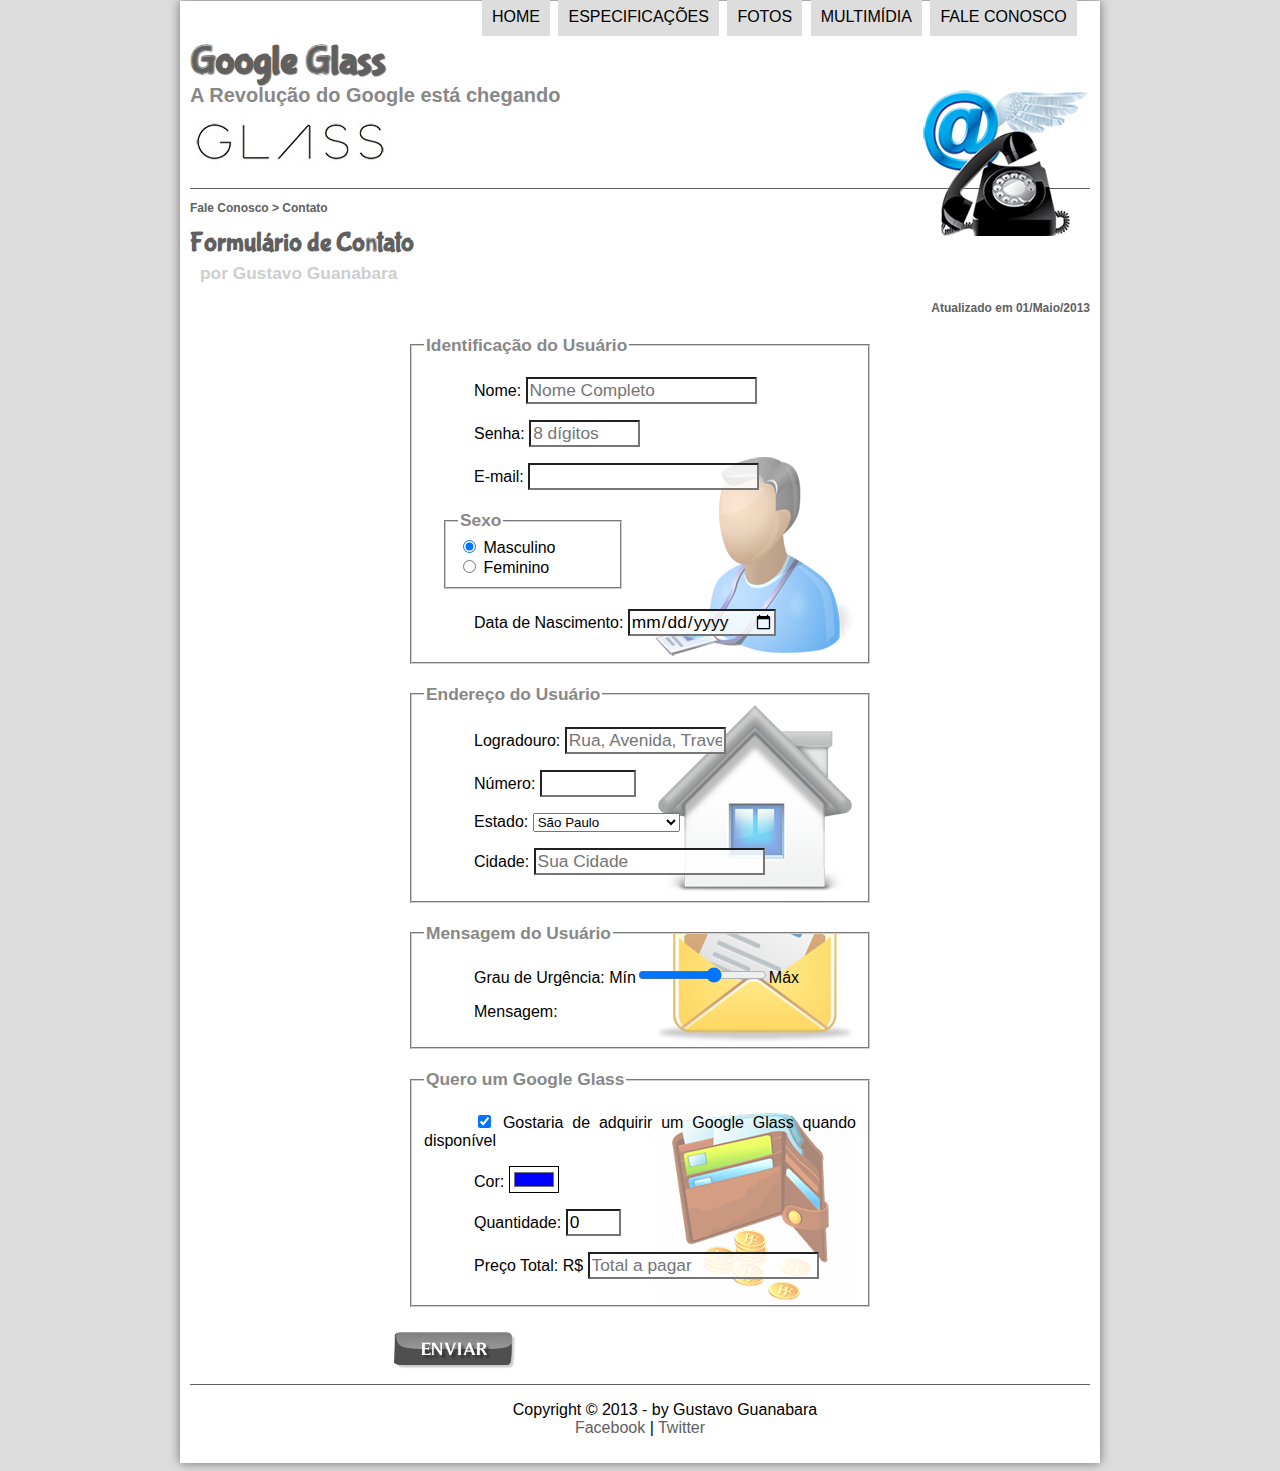
<file: fale-conosco.html>
<!DOCTYPE HTML>
<html lang="pt-br">
<head>
    <meta charset="UTF-8"/>
    <title>Tudo Sobre Google Glass</title>
    <link rel="stylesheet" href="_css/estilo.css"/>
    <link rel="stylesheet" href="_css/form.css"/>
    <script language="javascript" src="_javascript/funcoes.js"></script>
    <script>
        function calc_total() {
            var qtd = parseInt(document.getElementById('cQtd').value);
            tot = qtd * 1500;
            document.getElementById('cTot').value = tot;
        }
    </script>
</head>
<body>
<div id="interface">

<header id="cabecalho">
    <hgroup>
        <h1>Google Glass</h1>
        <h2>A Revolução do Google está chegando</h2>
    </hgroup> 
   
    <img id="icone" src="_imagens/contato.png"/>
    <nav id="Menu">
        <h1>Menu Principal</h1>
        <ul type="disc">
            <li onmouseover="mudaFoto('_imagens/home.png')" onmouseout="mudaFoto('_imagens/contato.png')"><a href="index.html">Home</a></li>
            <li onmouseover="mudaFoto('_imagens/especificacoes.png')" onmouseout="mudaFoto('_imagens/contato.png')"><a href="specs.html">Especificações</a></li>
            <li onmouseover="mudaFoto('_imagens/fotos.png')" onmouseout="mudaFoto('_imagens/contato.png')"><a href="fotos.html">Fotos</a></li>
            <li onmouseover="mudaFoto('_imagens/multimidia.png')" onmouseout="mudaFoto('_imagens/contato.png')"><a href="multimidia.html">Multimídia</a></li>
            <li onmouseover="mudaFoto('_imagens/contato.png')" onmouseout="mudaFoto('_imagens/contato.png')"><a href="fale-conosco.html">Fale conosco</a></li>
        </ul>
    </nav>
</header>

<section id="corpo-full">
    <article id="np">
<header id="cabecalho-artigo">     
            <hgroup>
                <h3>Fale Conosco > Contato</h3>
                <h1>Formulário de Contato</h1>
                <h2>por Gustavo Guanabara</h2>
                <h3 class="direita">Atualizado em 01/Maio/2013</h3>
            </hgroup>
</header>

<form method="post" id="fContato" action="mailto:antonielsilva11t@outlook.com" oninput="calc_total();">

<fieldset id="usuario"><legend>Identificação do Usuário</legend>
    <p><label for="cNome">Nome:</label> <input type="text" name="tNome" id="cNome" size="20" maxlength="30" placeholder="Nome Completo"/></p>
    <p><label for="cSenha">Senha:</label> <input type="password" name="tSenha" id="cSenha" size="8" maxlength="8" placeholder="8 dígitos"/></p>
    <p><label for="cMail">E-mail:</label> <input type="email" name="tMail" id="cMail" size="20" maxlength="40"/></p>
    <fieldset id="sexo"><legend>Sexo</legend>
        <input type="radio" name="tSexo" id="cMasc" checked/> <label for="cMasc">Masculino</label><br/>
        <input type="radio" name="tSexo" id="cFem"/> <label for="cFem">Feminino</label>
    </fieldset>
    <p><label>Data de Nascimento: </label>
    <input type="date" name="tNasc" id="cNasc"/></p>
</fieldset>

<fieldset id="endereco"><legend>Endereço do Usuário</legend>
    <p><label for="cRua">Logradouro:</label> 
    <input type="text" name="tRua" id="cRua" size="13" maxlength="80" placeholder="Rua, Avenida, Travessa, ..."/></p>
    <p><label for="cNum">Número:</label> 
    <input type="number" name="tNum" id="cNum" min="0" max="99999"/></p>
    <p><label for="cEst">Estado:</label>
    <select name="tEst" id="cEst">
        <optgroup label="Região Sudeste">
            <option value="RJ">Rio de Janeiro</option>
            <option value="SP" selected>São Paulo</option>
            <option value="MG">Minas gerais</option>
        </optgroup>

        <optgroup label="Região Sul">
            <option value="PR">Paraná</option>
            <option value="SC">Santa Catarina</option>
            <option value="RS">Rio Grande do Sul</option>
        </optgroup>

    </select></p>
    <p><label for="cCid">Cidade:</label>
    <input type="text" name="tCid" id="cCid" maxlength="40" size="20" placeholder="Sua Cidade" list="cidades"/></p>
    <datalist id="cidades">
        <option value="Rio de Janeiro"></option>
        <option value="Nova Iguaçu"></option>
        <option value="Netóroi"></option>
        <option value="Belford Roxo"></option>
    </datalist>
</fieldset>

<fieldset id="mensagem"><legend>Mensagem do Usuário</legend>
    <p><label for="cUrg">Grau de Urgência:</label>
    Mín<input type="range" name="tUrg" id="cUrg" min="0" max="10" step="2"/>Máx</p>
    <p><label for="cMsg">Mensagem:</label>
   
</fieldset>

<fieldset id="pedido"><legend>Quero um Google Glass</legend>
    <p><input type="checkbox" name="tPed" id="cPed" checked/>
    <label for="cPed">Gostaria de adquirir um Google Glass quando disponível</label></p>
    <p><label for="cCor">Cor:</label>
    <input type="color" name="tCor" id="cCor" value="#0000FF"/></p>
    <p><label for="cQtd">Quantidade:</label>
    <input type="number" name="tQtd" id="cQtd" min="0" max="5" value="0"/></p>
    <p><label for="cTot">Preço Total: R$</label>
    <input type="tex" name="tTot" id="cTot" placeholder="Total a pagar" readonly></p>
</fieldset>

<input type="image" name="tEnviar" src="_imagens/botao-enviar.png"/>
</form>

    </article>
</section>

<footer id="rodape">
    <p>Copyright &copy; 2013 - by Gustavo Guanabara <br/>    
        <a href="http://facebook.com/cursosemvideo" target="_blank">Facebook</a> | 
        <a href="http://twitter.com/cursosemvideo" target="_blank">Twitter</a></p>
</footer>
</div>
</body>
</html>
</file>
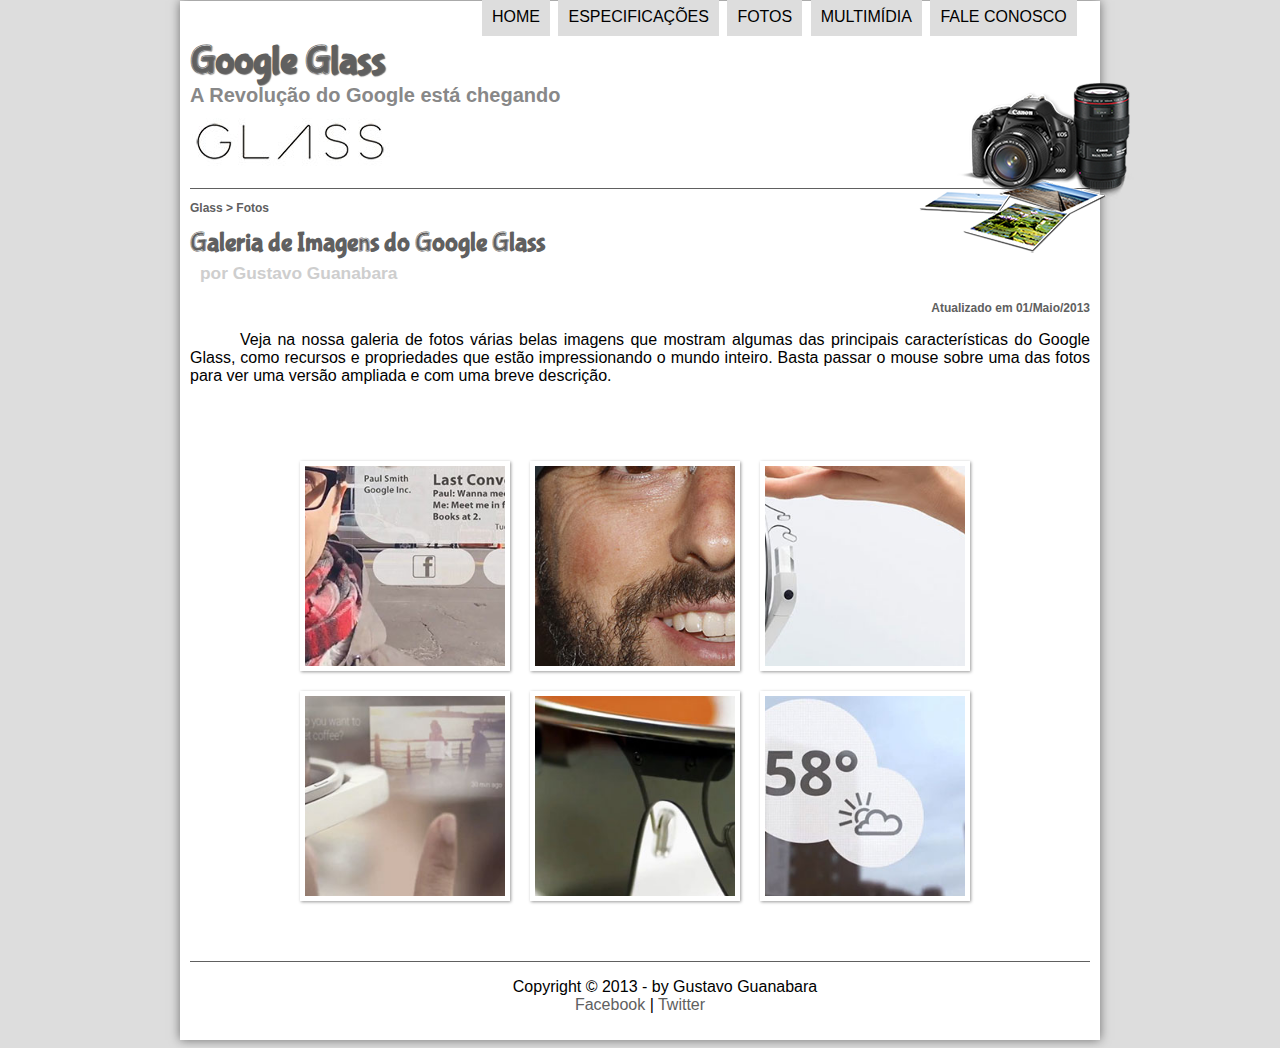
<file: fotos.html>
<!DOCTYPE HTML>
<html lang="pt-br">
<head>
    <meta charset="UTF-8"/>
    <title>Tudo Sobre Google Glass</title>
    <link rel="stylesheet" href="_css/estilo.css"/>
    <link rel="stylesheet" href="_css/fotos.css"/>
</head>
<script language="javascript" src="_javascript/funcoes.js"></script>
<body>
<div id="interface">

<header id="cabecalho">
    <hgroup>
        <h1>Google Glass</h1>
        <h2>A Revolução do Google está chegando</h2>
    </hgroup> 
   
    <img id="icone" src="_imagens/fotos.png"/>
    <nav id="Menu">
        <h1>Menu Principal</h1>
        <ul type="disc">
            <li onmouseover="mudaFoto('_imagens/home.png')" onmouseout="mudaFoto('_imagens/fotos.png')"><a href="index.html">Home</a></li>
            <li onmouseover="mudaFoto('_imagens/especificacoes.png')" onmouseout="mudaFoto('_imagens/fotos.png')"><a href="specs.html">Especificações</a></li>
            <li onmouseover="mudaFoto('_imagens/fotos.png')" onmouseout="mudaFoto('_imagens/fotos.png')"><a href="fotos.html">Fotos</a></li>
            <li onmouseover="mudaFoto('_imagens/multimidia.png')" onmouseout="mudaFoto('_imagens/fotos.png')"><a href="multimidia.html">Multimídia</a></li>
            <li onmouseover="mudaFoto('_imagens/contato.png')" onmouseout="mudaFoto('_imagens/fotos.png')"><a href="fale-conosco.html">Fale conosco</a></li>
        </ul>
    </nav>
</header>

<section id="corpo-full">
    <article id="np">
<header id="cabecalho-artigo">     
            <hgroup>
                <h3>Glass > Fotos</h3>
                <h1>Galeria de Imagens do Google Glass</h1>
                <h2>por Gustavo Guanabara</h2>
                <h3 class="direita">Atualizado em 01/Maio/2013</h3>
            </hgroup>
</header>

<p>Veja na nossa galeria de fotos várias belas imagens que mostram algumas das principais características do Google Glass, como recursos e propriedades que estão impressionando o mundo inteiro. Basta passar o mouse sobre uma das fotos para ver uma versão ampliada e com uma breve descrição.</p>

    <ul id="album-fotos">
        <li id="foto01"><span>Agenda e lembretes</span></li>
        <li id="foto02"><span>Sergey Brin usando o Glass</span></li>
        <li id="foto03"><span>Leve e compacto</span></li>
        <li id="foto04"><span>Sensação de uma tela de 50"</span></li>
        <li id="foto05"><span>Vários tipos de lente</span></li>
        <li id="foto06"><span>Informações importantes</span></li>
    </ul>

    </article>
    </section>

    <footer id="rodape">
        <p>Copyright &copy; 2013 - by Gustavo Guanabara <br/>    
            <a href="http://facebook.com/cursosemvideo" target="_blank">Facebook</a> | 
            <a href="http://twitter.com/cursosemvideo" target="_blank">Twitter</a></p>
    </footer>
</div>
</body>
</html>
</file>
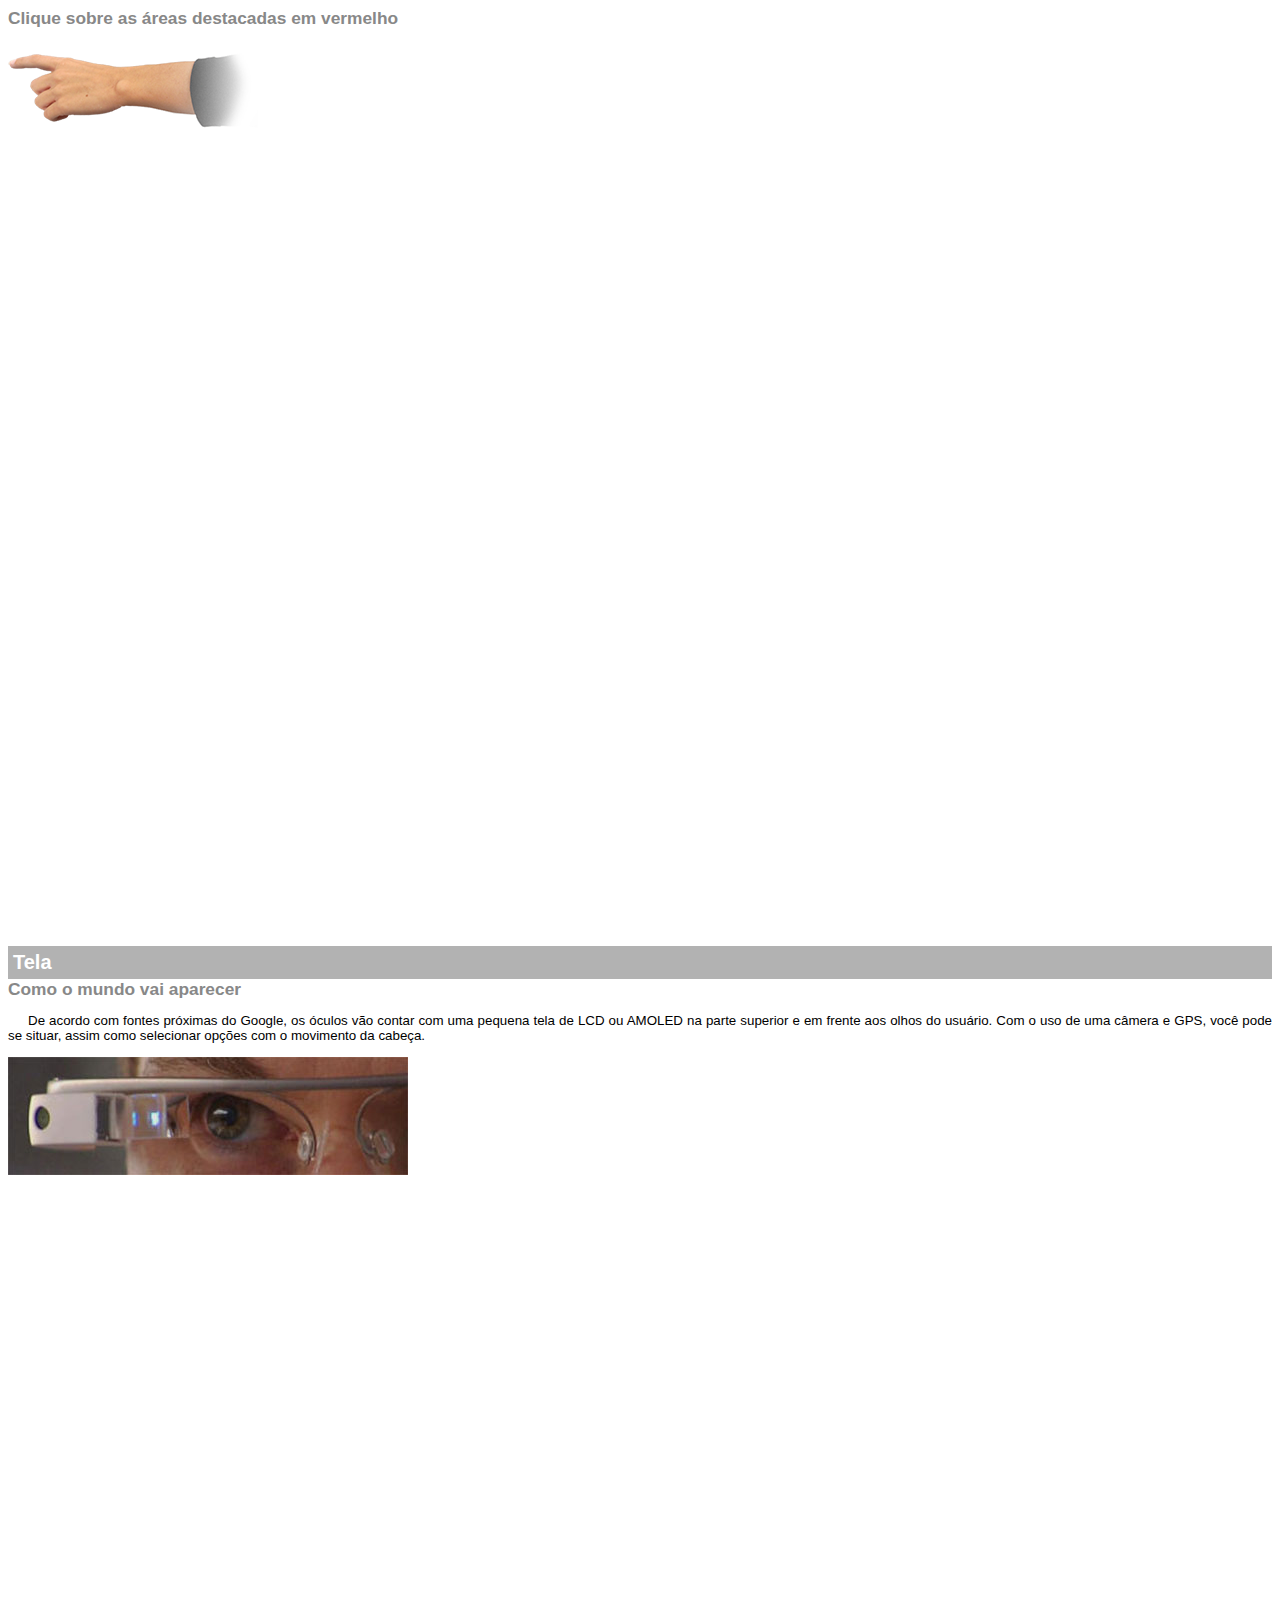
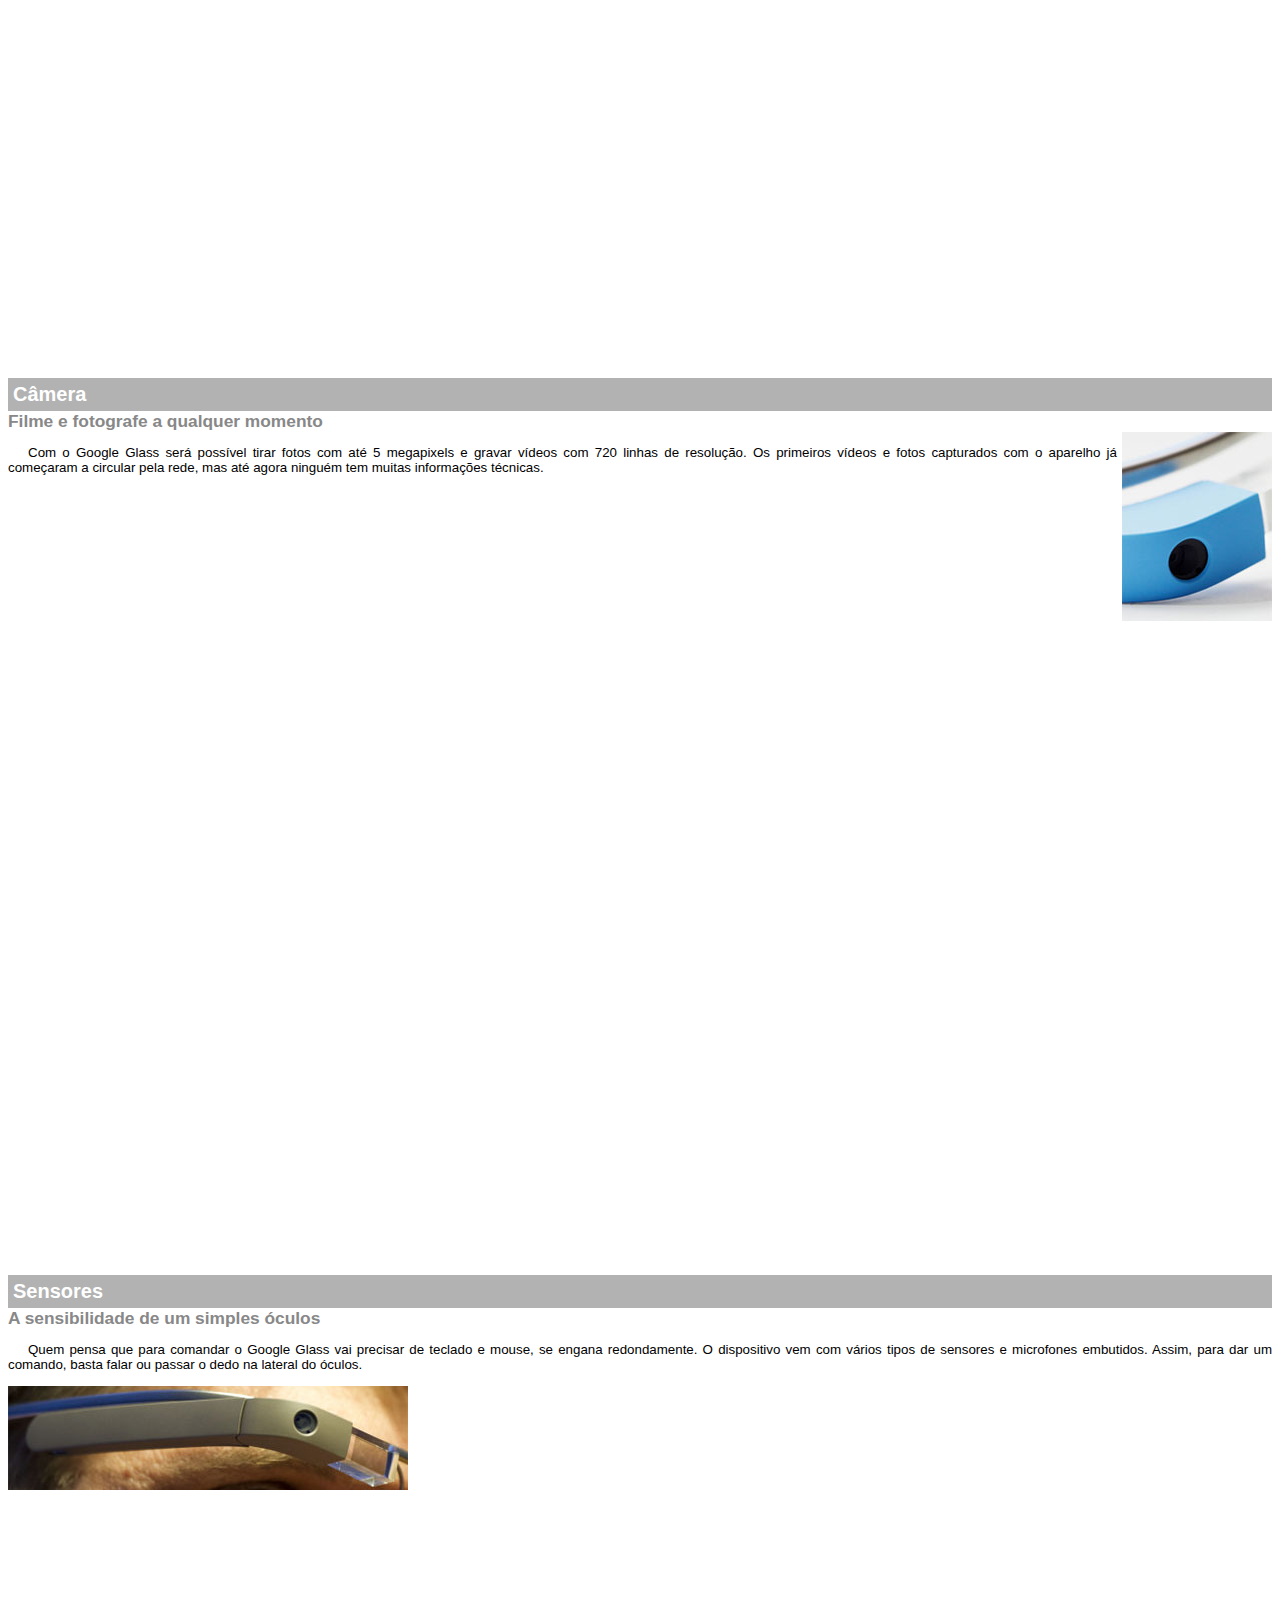
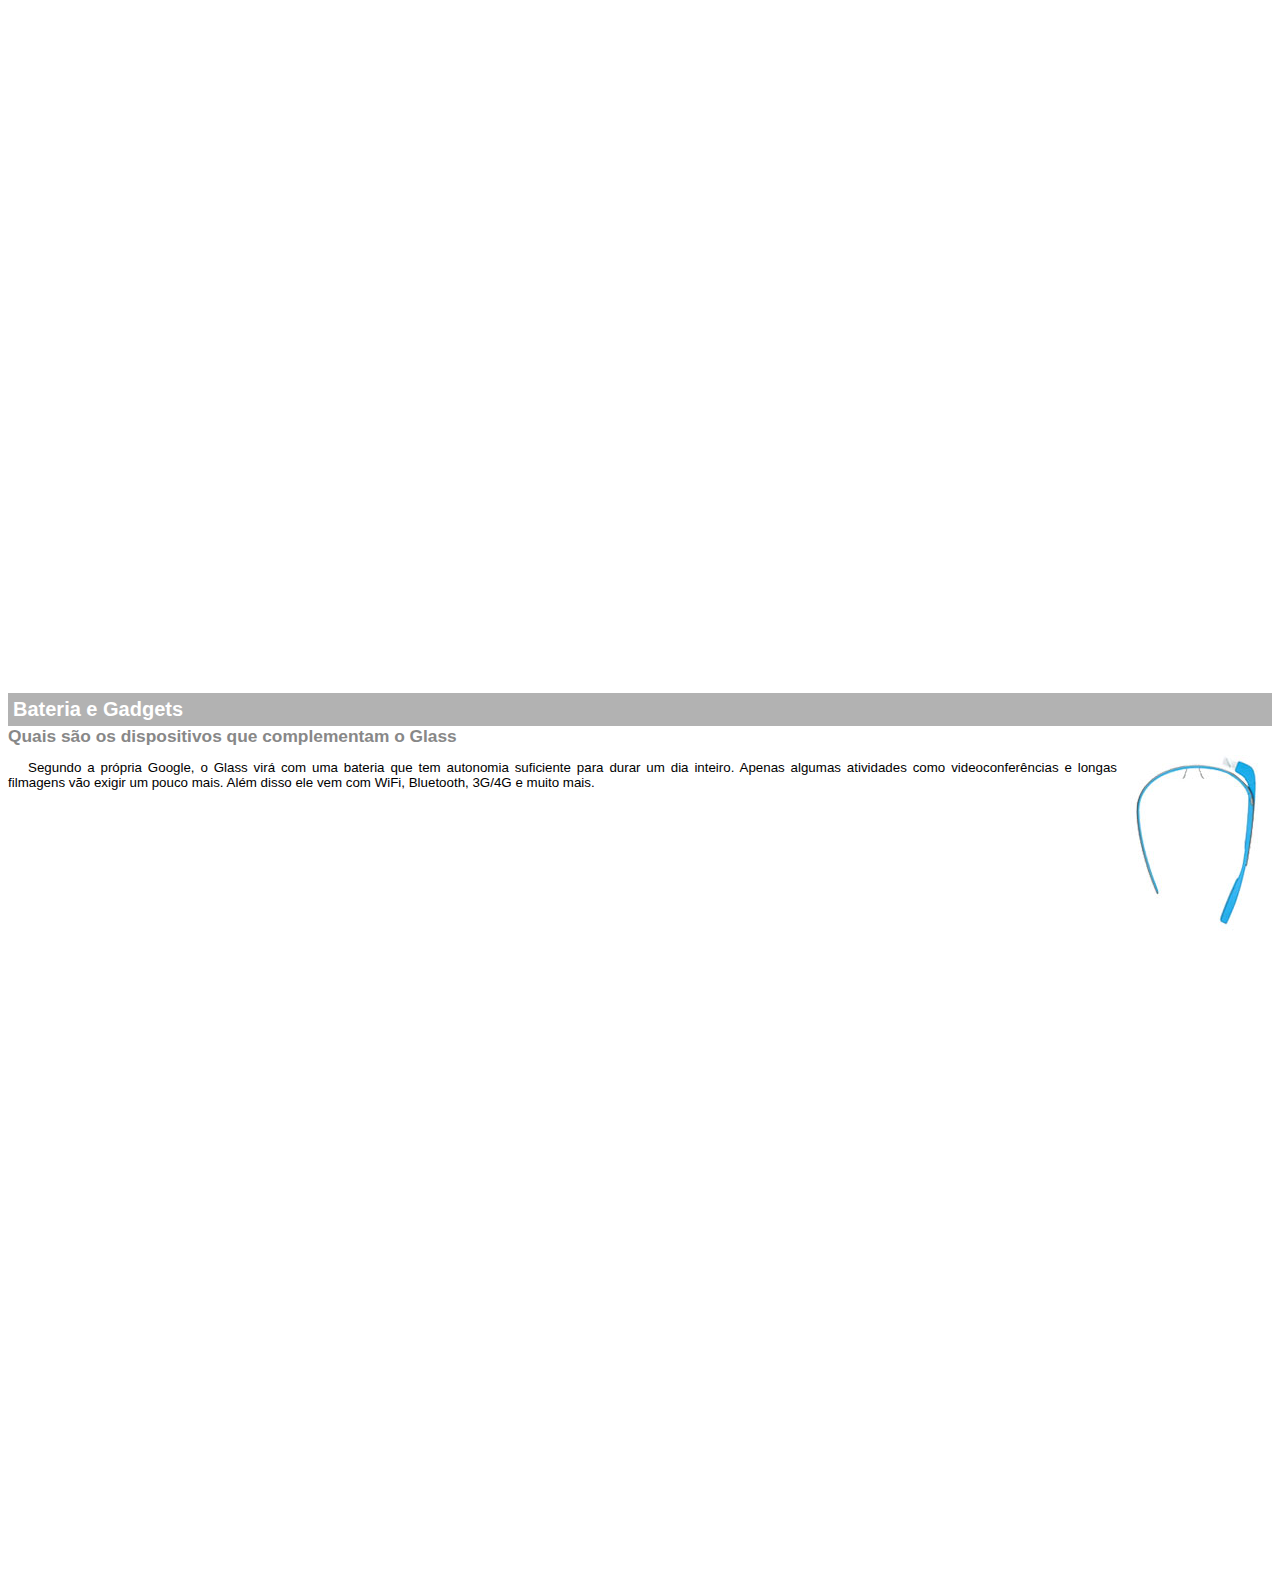
<file: google-glass.html>
<!DOCTYPE html>
<html>
<head>
    <meta charset="UTF-8"/>
    <title>Informações sobre Google Glass</title>
    <style>
        body {
            font-family: Arial, sans-serif;
            font-size: 10pt;
            overflow: hidden;
        }
        p {       
            text-align: justify;
            text-indent: 20px;
        }
        article h1 {
            font-size: 15pt;
            color:#ffffff;
            background-color: rgba(0,0,0,.3);
            padding: 5px;
            margin: 0px;
        }
        article h2 {
            font-size: 13pt;
            color: #888888;
            margin: 0px;
        }
        article {
            margin-bottom: 800px;
        }
        img.img-dir {
            display: block;
            float: right;
            margin-left: 5px;
        }
    </style>
</head>

<body>

<article id="topo">
    <header>
        <h2>Clique sobre as áreas destacadas em vermelho</h2>
    </header>
    <img src="_imagens/mao.png" alt="Mão apontando para a esquerda"/>
</article>

<article id="tela">
    <header>
        <h1>Tela</h1>
        <h2>Como o mundo vai aparecer</h2>
    </header>
    <p>De acordo com fontes próximas do Google, os óculos vão contar com uma pequena tela de LCD ou AMOLED na parte superior e em frente aos olhos do usuário. Com o uso de uma câmera e GPS, você pode se situar, assim como selecionar opções com o movimento da cabeça.</p>
    <img src="_imagens/det-tela.jpg" alt="Tela do Google Glass"/>
</article>

<article id="camera">
    <header>
        <h1>Câmera</h1>
        <h2>Filme e fotografe a qualquer momento</h2>
    </header>
    <img src="_imagens/det-camera.jpg" class="img-dir" alt="Câmera do Google Glass"/>
    <p>Com o Google Glass será possível tirar fotos com até 5 megapixels e gravar vídeos com 720 linhas de resolução. Os primeiros vídeos e fotos capturados com o aparelho já começaram a circular pela rede, mas até agora ninguém tem muitas informações técnicas.</p>
</article>

<article id="sensores">
    <header>
        <h1>Sensores</h1>
        <h2>A sensibilidade de um simples óculos</h2>
    </header>
    <p>Quem pensa que para comandar o Google Glass vai precisar de teclado e mouse, se engana redondamente. O dispositivo vem com vários tipos de sensores e microfones embutidos. Assim, para dar um comando, basta falar ou passar o dedo na lateral do óculos.</p>
    <img src="_imagens/det-touch.jpg" alt="Sensores do Google Glass"/>
</article>

<article id="gadgets">
    <header>
        <h1>Bateria e Gadgets</h1>
        <h2>Quais são os dispositivos que complementam o Glass</h2>
    </header>
    <img src="_imagens/det-bateria.jpg" class="img-dir" alt="Bateria e Gadgets do Google Glass"/>
    <p>Segundo a própria Google, o Glass virá com uma bateria que tem autonomia suficiente para durar um dia inteiro. Apenas algumas atividades como videoconferências e longas filmagens vão exigir um pouco mais. Além disso ele vem com WiFi, Bluetooth, 3G/4G e muito mais.</p>
</article>
</body>
</html>
</file>
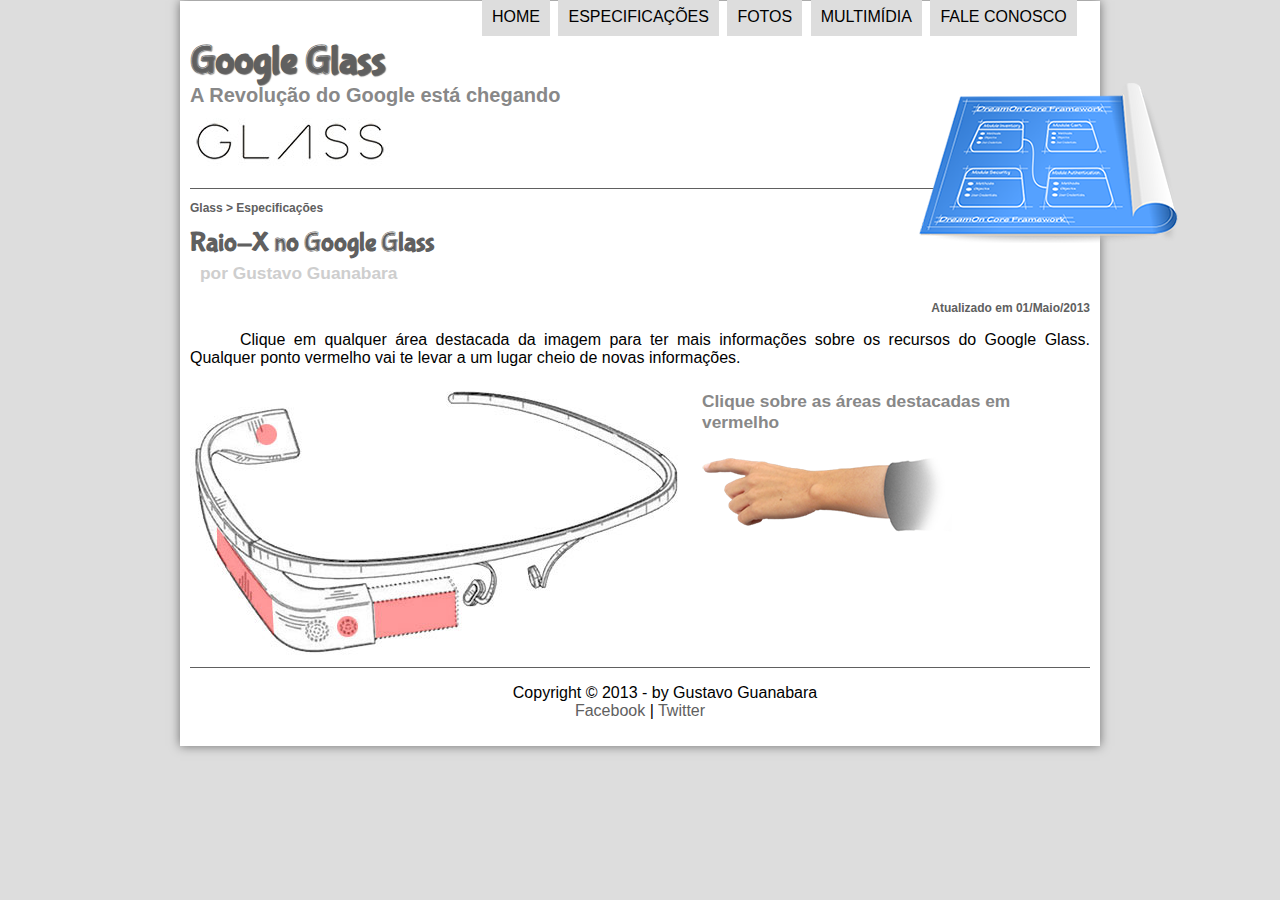
<file: specs.html>
<!DOCTYPE HTML>
<html lang="pt-br">
<head>
    <meta charset="UTF-8"/>
    <title>Tudo Sobre Google Glass</title>
    <link rel="stylesheet" href="_css/estilo.css"/>
    <link rel="stylesheet" href="_css/specs.css"/>
</head>
<script language="javascript" src="_javascript/funcoes.js"></script>
<body>
<div id="interface">

<header id="cabecalho">
    <hgroup>
        <h1>Google Glass</h1>
        <h2>A Revolução do Google está chegando</h2>
    </hgroup> 
   
    <img id="icone" src="_imagens/especificacoes.png"/>
    <nav id="Menu">
        <h1>Menu Principal</h1>
        <ul type="disc">
            <li onmouseover="mudaFoto('_imagens/home.png')" onmouseout="mudaFoto('_imagens/especificacoes.png')"><a href="index.html">Home</a></li>
            <li onmouseover="mudaFoto('_imagens/especificacoes.png')" onmouseout="mudaFoto('_imagens/especificacoes.png')"><a href="specs.html">Especificações</a></li>
            <li onmouseover="mudaFoto('_imagens/fotos.png')" onmouseout="mudaFoto('_imagens/especificacoes.png')"><a href="fotos.html">Fotos</a></li>
            <li onmouseover="mudaFoto('_imagens/multimidia.png')" onmouseout="mudaFoto('_imagens/especificacoes.png')"><a href="multimidia.html">Multimídia</a></li>
            <li onmouseover="mudaFoto('_imagens/contato.png')" onmouseout="mudaFoto('_imagens/especificacoes.png')"><a href="fale-conosco.html">Fale conosco</a></li>
        </ul>
    </nav>
</header>

<section id="corpo-full">
    <article id="np">
        <header id="cabecalho-artigo">     
            <hgroup>
                <h3>Glass > Especificações</h3>
                <h1>Raio-X no Google Glass</h1>
                <h2>por Gustavo Guanabara</h2>
                <h3 class="direita">Atualizado em 01/Maio/2013</h3>
            </hgroup>
        </header>

        <p>Clique em qualquer área destacada da imagem para ter mais informações sobre os recursos do Google Glass. Qualquer ponto vermelho vai te levar a um lugar cheio de novas informações.</p>

        <section id="conteudo">
            <img src="_imagens/glass-esquema-marcado.jpg" usemap="#meumapa"/>
            <map name="meumapa">
                <area shape="rect" coords="179,202,270,260" href="google-glass.html#tela" target="janela"/>
                <area shape="circle" coords="158,243,12" href="google-glass.html#camera" target="janela"/>
                <area shape="circle" coords="73,52,12" href="google-glass.html#gadgets" target="janela"/>
                <area shape="poly" coords="28,143,83,216,84,249,27,169" href="google-glass.html#sensores" target="janela"/>
            </map>
            <iframe src="google-glass.html" name="janela" id="frame-spec" scrolling="no"></iframe>
        </section>

    </article>
</section>

    <footer id="rodape">
        <p>Copyright &copy; 2013 - by Gustavo Guanabara <br/>    
            <a href="http://facebook.com/cursosemvideo" target="_blank">Facebook</a> | 
            <a href="http://twitter.com/cursosemvideo" target="_blank">Twitter</a></p>
    </footer>
</div>
</body>
</html>
</file>
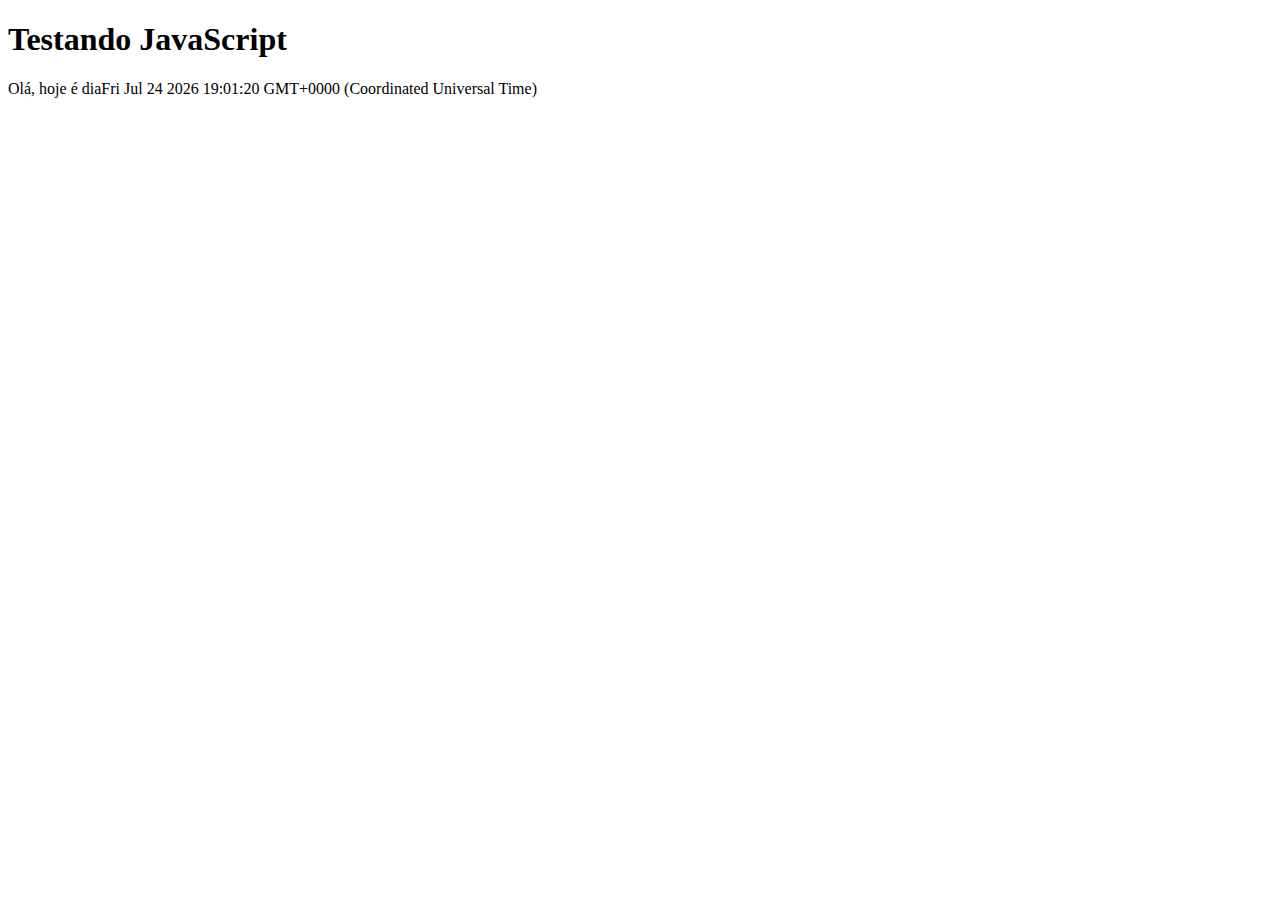
<file: testejs01.html>
<!DOCTYPE html>
<html lang="pt-br">
<head>
    <title>Teste JavaScript</title>
    <meta charset="UTF-8"/>
</head>
<body>
    <h1>Testando JavaScript</h1>
    <script>
        document.write("Olá, hoje é dia" + Date());
    </script>
</body>
</html>
</file>
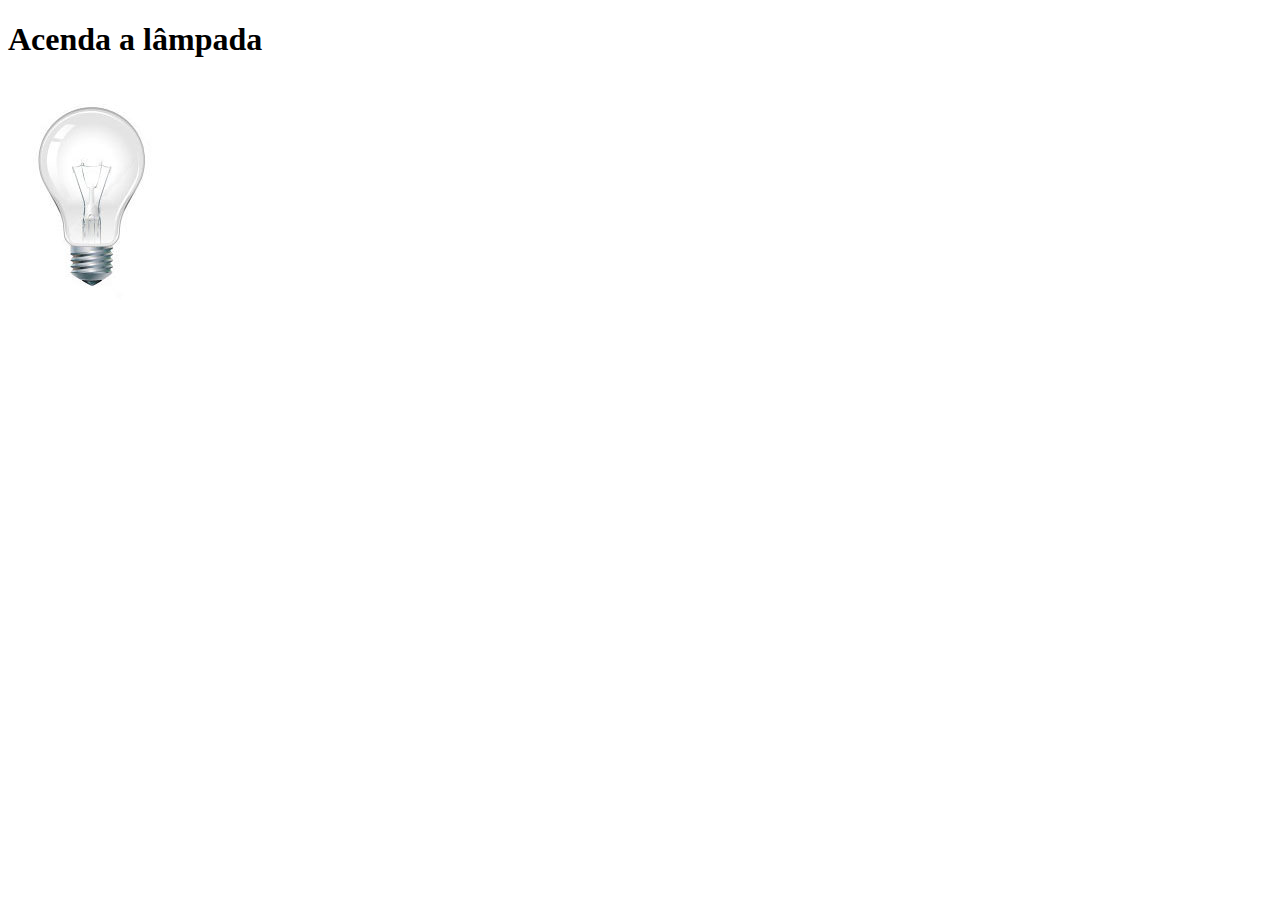
<file: testejs02.html>
<!DOCTYPE html>
<html lang="pt-br">
<head>
    <title>Teste JavaScript</title>
    <meta charset="UTF-8"/>
    <script>
        function acendeLampada() {
            document.getElementById("luz").src = "_imagens/lampada-acesa.jpg";
        }
        function apagaLampada() {
            document.getElementById("luz").src = "_imagens/lampada-apagada.jpg";
        }
        function quebraLampada() {
            document.getElementById("luz").src = "_imagens/lampada-quebrada.jpg";
        }
    </script>
</head>
<body>
    <h1>Acenda a lâmpada</h1>
    <img src="_imagens/lampada-apagada.jpg" id="luz" onmousemove="acendeLampada()" onmouseout="apagaLampada()" onclick="quebraLampada()"/>
</body>
</html>
</file>
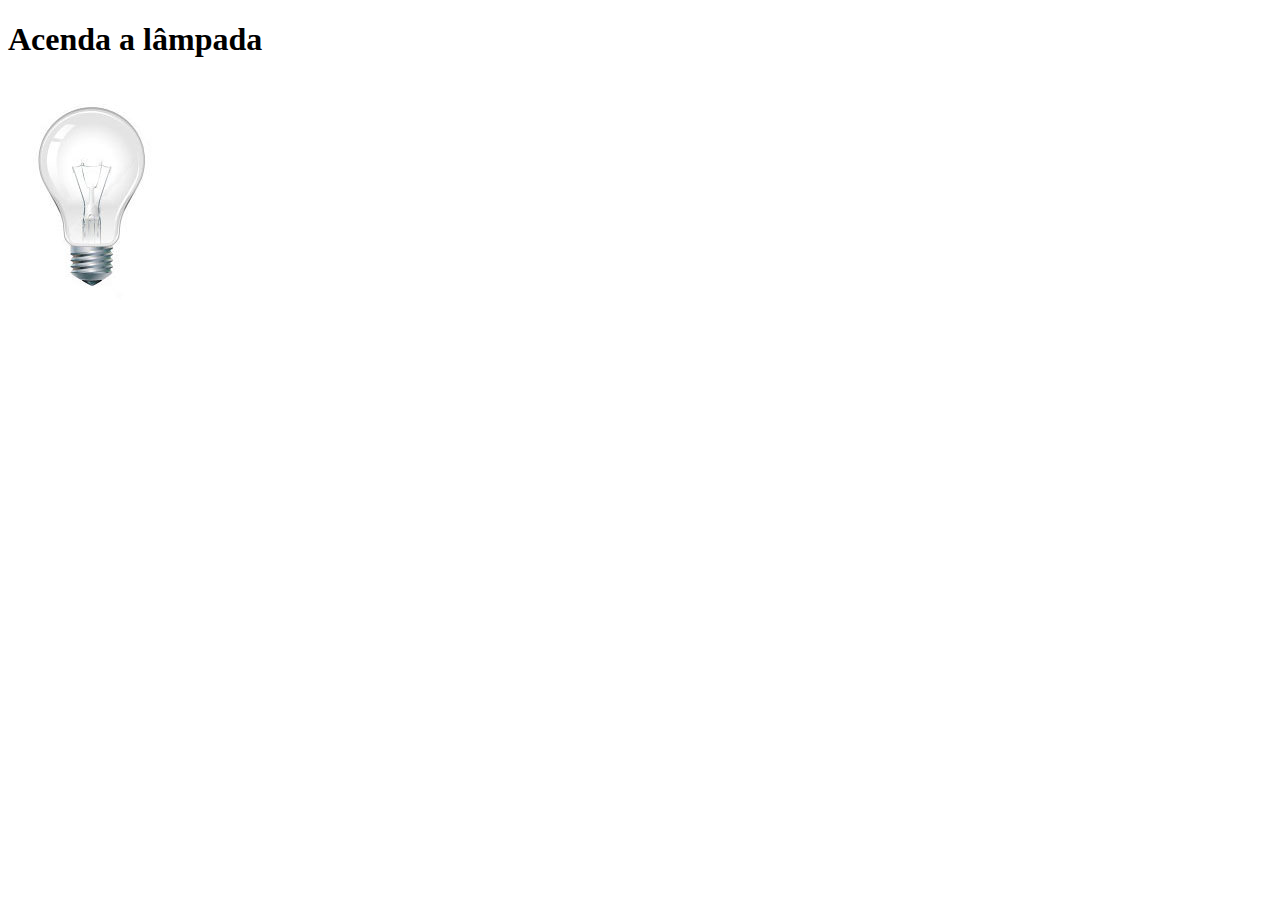
<file: testejs03.html>
<!DOCTYPE html>
<html lang="pt-br">
<head>
    <title>Teste JavaScript</title>
    <meta charset="UTF-8"/>
    <script>
        var quebrada = false;
        function mudaLampada(tipo) {
            if (!quebrada) {
                document.getElementById("luz").src = "_imagens/" + tipo + ".jpg";
                if (tipo == 'lampada-quebrada') {
                    quebrada = true;
                }

            }
        }
    </script>
</head>
<body>
    <h1>Acenda a lâmpada</h1>
    <img src="_imagens/lampada-apagada.jpg" id="luz" onmousemove="mudaLampada('lampada-acesa')" onmouseout="mudaLampada('lampada-apagada')" onclick="mudaLampada('lampada-quebrada')"/>
</body>
</html>
</file>
<file: _css/estilo.css>
@charset "UTF-8";
@import url('https://fonts.googleapis.com/css2?family= Titillium +Web & display=swap');
@font-face {
    font-family: 'FonteLogo';
    src: url(../_fonts/bubblegum-sans-regular.otf);
}

body {
    font-family: Arial, sans-serif;
    background-color: #dddddd;
    color: rgba(0,0,0,1);
}

div#interface {
    width: 900px;
    background-color: #ffffff;
    margin: -7px auto 0px auto;
    box-shadow: 0px 0px 10px rgba(0, 0, 0, .5);
    padding: 10px;
}

p{
        text-align: justify;
        text-indent: 50px;
}

a {
    color: #606060;
    text-decoration: none;
}

a:hover {
    text-decoration: underline;
}

header#cabecalho img#icone {
    position: relative;
    left: 81%;
    top: -40px;
}

header#cabecalho {
    border-bottom: 1px #606060 solid;
    height: 150px;
    background: url("../_imagens/glass-logo-peq.jpg") no-repeat 0px 80px;
}

header#cabecalho h1 {
    font-family: 'FonteLogo', sans-serif;
    font-size: 30pt;
    color: #606060;
    text-shadow: 1px 1px 1px rgba(0,0,0,.6);
    padding: 0px;
    margin-bottom: 0px;
}

header#cabecalho h2 {
    font-family: 'Titillium Web', sans-serif;
    color: #888888;
    font-size: 15pt;
    padding: 0px;
    margin-top: 0px;
}

/* Formatação de imagens com legendas */

figure.foto-legenda {
    position: relative;
    border: 8px solid white;
    box-shadow: 1px 1px 4px black;
}

figure.foto-legenda img {
    width: 100%;
    height: 100%;
}

figure.foto-legenda figcaption {
    opacity: 0;
    position: absolute;
    top: 0px;
    background-color: rgba(0, 0, 0, 0.4);
    color: white;
    width: 100%;
    height: 100%;
    padding: 10px;
    box-sizing: border-box;
    transition: opacity 1s;
}

figure.foto-legenda:hover figcaption {
    opacity: 1;
}

/* Formatação do Menu */

nav#Menu {
    display: block;
}

nav#Menu ul {
    list-style: none;
    text-transform: uppercase;
    position: absolute;
    top: -20px;
    left: 440px;
}

nav#Menu li {
    display: inline-block;
    background-color: #dddddd;
    padding: 10px;
    margin: 2px;
    -webkit-transition: background-color 1s;
    -moz-transition: background-color 1s;
    -ms-transition: background-color 1s;
     -o-transition: background-color 1s;
        transition: background-color 1s;
}

nav#Menu li:hover {
    background-color: #606060;
}

nav#Menu h1 {
    display: none;
}

nav#Menu a {
    color: #000000;
    text-decoration: none;
}

nav#Menu a:hover {
    color: #ffffff;
    text-decoration: underline;
}

section#corpo {
    display: block;
    width: 500px;
    float: left;
    border-right: 1px solid #606060;
    padding-right: 15px;
}

article#np h2 {
    font-size: 13pt;
    color: #606060;
    background-color: #dddddd;
    padding: 5px 0px 5px 10px;
    margin: 10px 0px 10px 0px;
}

header#cabecalho-artigo h1 {
    font-family: 'FonteLogo', sans-serif;
    font-size: 20pt;
    color: #606060;
    margin-bottom: 0px;
    margin-top: 0px;
}

.direita {
    text-align: right;
}

header#cabecalho-artigo h2 {
    font-size: 13pt;
    color: #cecece;
    background-color: #ffffff;
    margin:0px;
}

header#cabecalho-artigo h3 {
    font-size: 12px;
    color: #606060;
}

table#tabelaspec {
    border: 1px solid #606060;
    border-spacing: 0px;
    margin-left: auto;
    margin-right: auto;
}

table#tabelaspec td {
    border: 1px solid #606060;
    padding: 10px;
    text-align: center;
    vertical-align: middle;
}

table#tabelaspec td.ce {
    color: #ffffff;
    background-color: #606060;
    vertical-align: top;
    font-weight: bold;
}

table#tabelaspec td.cd {
    background-color: #cecece;
}

table#tabelaspec caption {
    color: #888888;
    font-size: 13pt;
    font-weight: bolder;
}

table#tabelaspec caption span {
    display: block;
    float: right;
    color: #000000;
    font-size: 8pt;
    margin-top: 10px;
}

aside#lateral {
    display: block;
    width: 350px;
    float: right;
    background-color: #dddddd;
    padding: 10px;
    margin-top: 10px;
    box-shadow: 2px 2px 2px rgba(0, 0, 0, .5);
}

aside#lateral h1 {
    font-family: 'FonteLogo', sans-serif;
    font-size: 20pt;
    color: #606060;
    margin-top: 0px;
}

aside#lateral h2 {
    background-color: #606060;
    font-size: 13pt;
    color: #ffffff;
    padding: 5px;
}

footer#rodape {
    clear: both;
    border-top: 1px solid #606060;
}

footer#rodape p {
    text-align: center;
}

video#filme1 {
    position: relative;
    max-width: 100%;
}

video#filme2 {
    position: relative;
    max-width: 100%;
}
</file>
<file: _css/form.css>
@charset "UTF-8";

form {
    width: 500px;
    margin: auto;
}

input, textarea {
    font-family: sans-serif;
    font-weight: normal;
    font-size: 13pt;
    background-color: rgba(255, 255, 255, .8);
}

input:hover, textarea:hover {
    background-color: #dddddd;
}

legend {
    color: #888888;
    font-weight: bold;
    font-size: 13pt;
    font-family: sans-serif;
}

fieldset {
    border-color: #cecece;
    margin: 20px;
}

fieldset#sexo {
    width: 150px;

}

fieldset#usuario {
    background: url("../_imagens/icone-contato.png") no-repeat 95% 95%;
}

fieldset#endereco {
    background: url("../_imagens/icone-endereco.png") no-repeat 95% 95%;
}

fieldset#mensagem {
    background: url("../_imagens/icone-mensagem.png") no-repeat 95% 95%;
}

fieldset#pedido {
    background: url("../_imagens/icone-pagamento.png") no-repeat 95% 95%;
}
</file>
<file: _css/fotos.css>
@charset "UTF-8";

ul#album-fotos {
    width: 700px;
    margin: 0 auto ;
    padding: 50px;
    overflow: hidden;
    list-style: none;
}

ul#album-fotos li {
    float: left;
    width: 200px;
    height: 200px;
    margin: 10px;
    border: 5px solid #ffffff;
    background-color: #ffffff;
    box-shadow: 1px 1px 3px rgba(0,0,0,.4);
    transition: all .4s ease-in;
}

ul#album-fotos li span {
    opacity: 0;
    color: #ffffff;
    text-shadow: 1px 1px 1px #000000;
    background-color: rgba(0,0,0,.3);
    font-size: 9pt;
    line-height: 370px;
    padding: 5px;
}

ul#album-fotos li:hover {
   transform: scale(1.5);
}

ul#album-fotos li:hover span {
    opacity: 1;
}

ul#album-fotos li#foto01 {
    background: url('../_imagens/galeria-01.jpg') no-repeat;
    background-position: 50% 50%;
    background-size: 400px 400px; 
    background-color: #ffffff;
}

ul#album-fotos li#foto01:hover {
    background-position: 0px 0px;
    background-size: 200px 200px;
}

ul#album-fotos li#foto02 {
    background: url('../_imagens/galeria-02.jpg') no-repeat; 
    background-position: 50% 50%;
    background-size: 400px 400px; 
    background-color: #ffffff;
}

ul#album-fotos li#foto02:hover {
    background-position: 0px 0px;
    background-size: 200px 200px;
}

ul#album-fotos li#foto03 {
    background: url('../_imagens/galeria-03.jpg') no-repeat; 
    background-position: 50% 50%;
    background-size: 400px 400px; 
    background-color: #ffffff;
}

ul#album-fotos li#foto03:hover {
    background-position: 0px 0px;
    background-size: 200px 200px;
}

ul#album-fotos li#foto04 {
    background: url('../_imagens/galeria-04.jpg') no-repeat; 
    background-position: 50% 50%;
    background-size: 400px 400px; 
    background-color: #ffffff;
}

ul#album-fotos li#foto04:hover {
    background-position: 0px 0px;
    background-size: 200px 200px;
}

ul#album-fotos li#foto05 {
    background: url('../_imagens/galeria-05.jpg') no-repeat; 
    background-position: 50% 50%;
    background-size: 400px 400px; 
    background-color: #ffffff;
}

ul#album-fotos li#foto05:hover {
    background-position: 0px 0px;
    background-size: 200px 200px;
}

ul#album-fotos li#foto06 {
    background: url('../_imagens/galeria-06.jpg') no-repeat; 
    background-position: 50% 50%;
    background-size: 400px 400px; 
    background-color: #ffffff;
}

ul#album-fotos li#foto06:hover {
    background-position: 0px 0px;
    background-size: 200px 200px;
}
</file>
<file: _css/specs.css>
@charset "UTF-8";

section#conteudo {
    width: 1000px;
    margin: auto;
}

iframe#frame-spec {
    width: 400px;
    height: 280px;
    border: none;
}

area {
    outline: 0;
}
</file>
